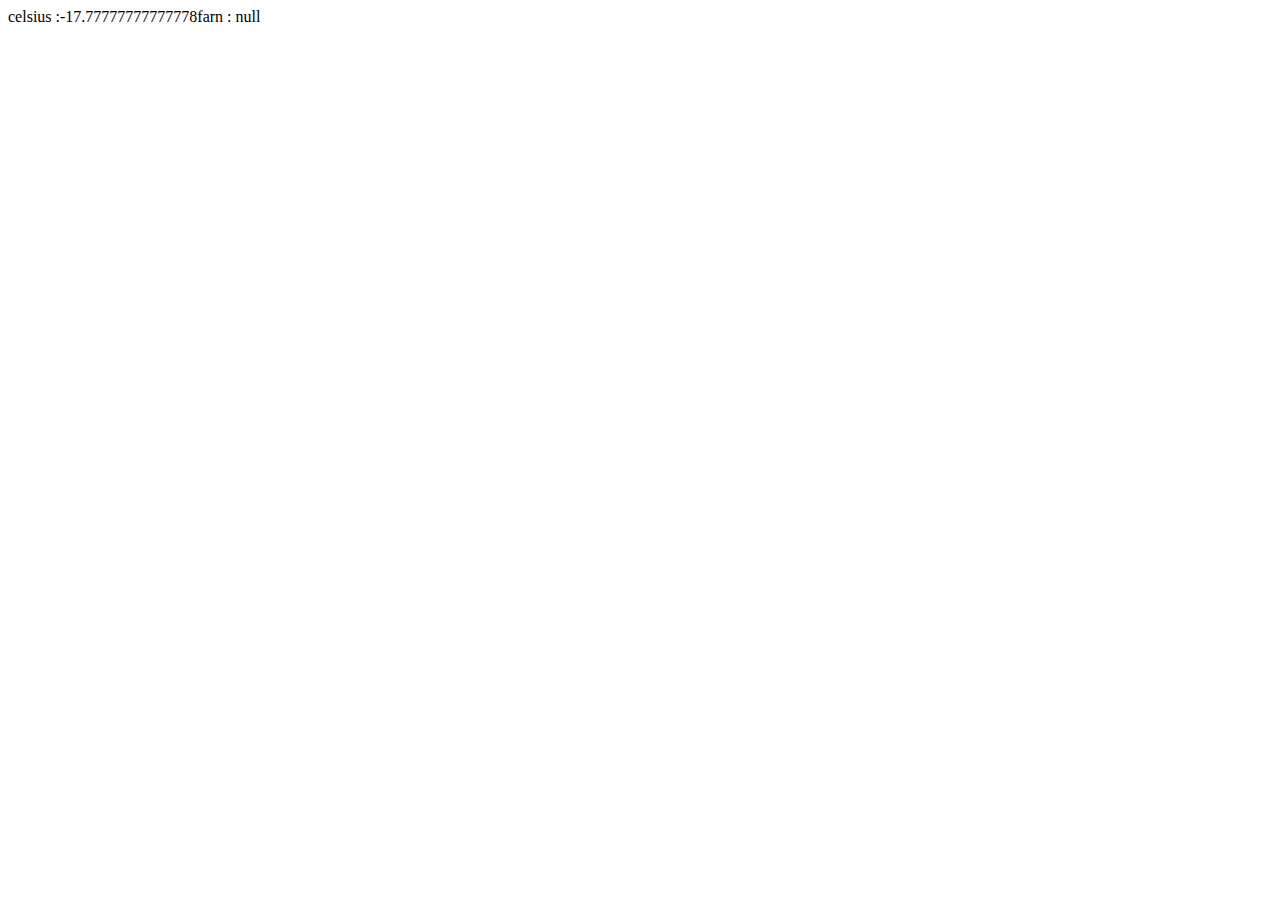
<file: tutrial 12howre to make temperat convert/index.html>
<!DOCTYPE html>
<html lang="en">
<head>
    <meta charset="UTF-8">
    <meta http-equiv="X-UA-Compatible" content="IE=edge">
    <meta name="viewport" content="width=device-width, initial-scale=1.0">
    <title>convert temperature </title>
</head>
<body>


    <script src="./index.js"></script>
</body>
</html>
</file>
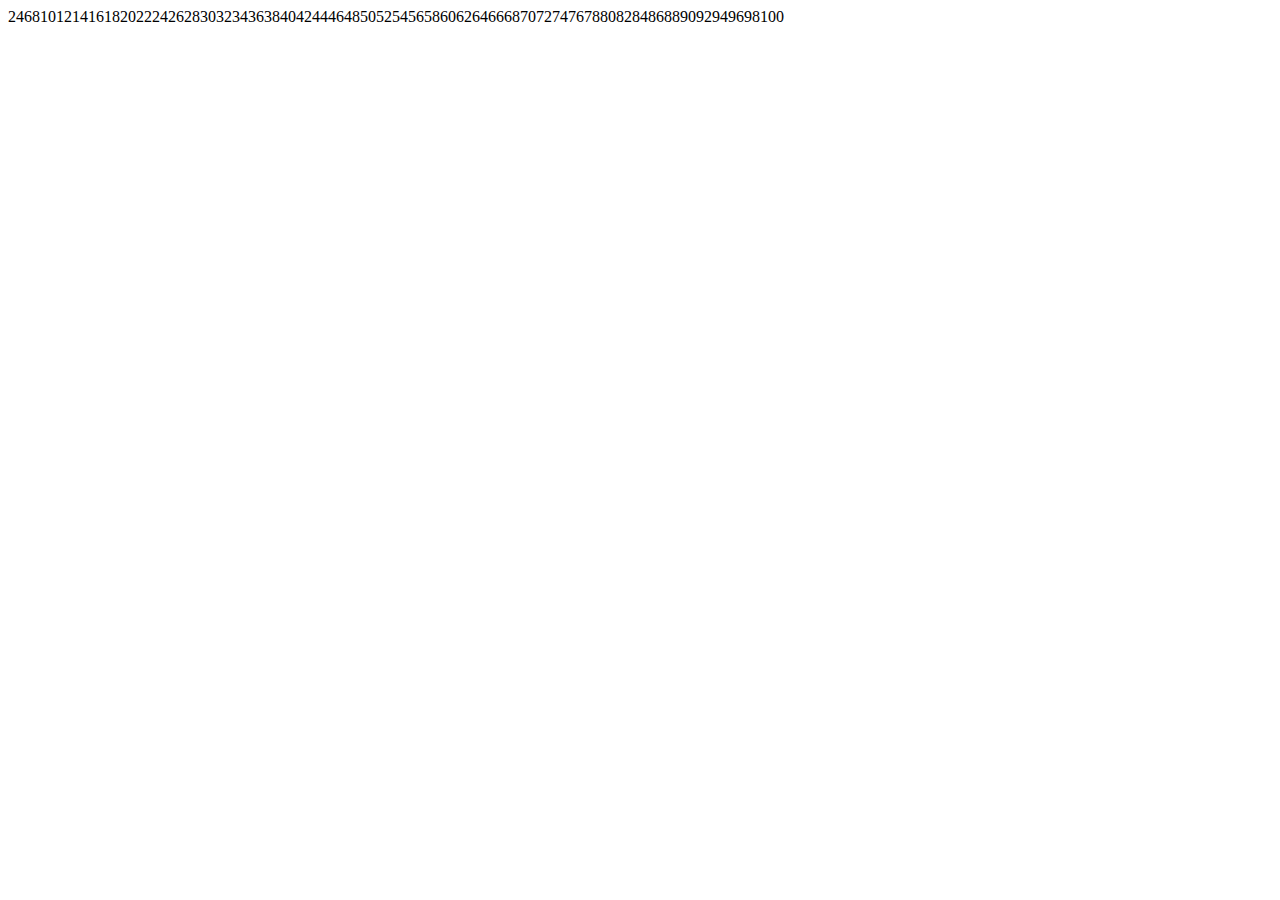
<file: tutrial 18 how to used forloop/index.html>
<!DOCTYPE html>
<html lang="en">
<head>
    <meta charset="UTF-8">
    <meta http-equiv="X-UA-Compatible" content="IE=edge">
    <meta name="viewport" content="width=device-width, initial-scale=1.0">
    <title>Document</title>
</head>
<body>
    

    <script src="index.js"></script>
</body>
</html>
</file>
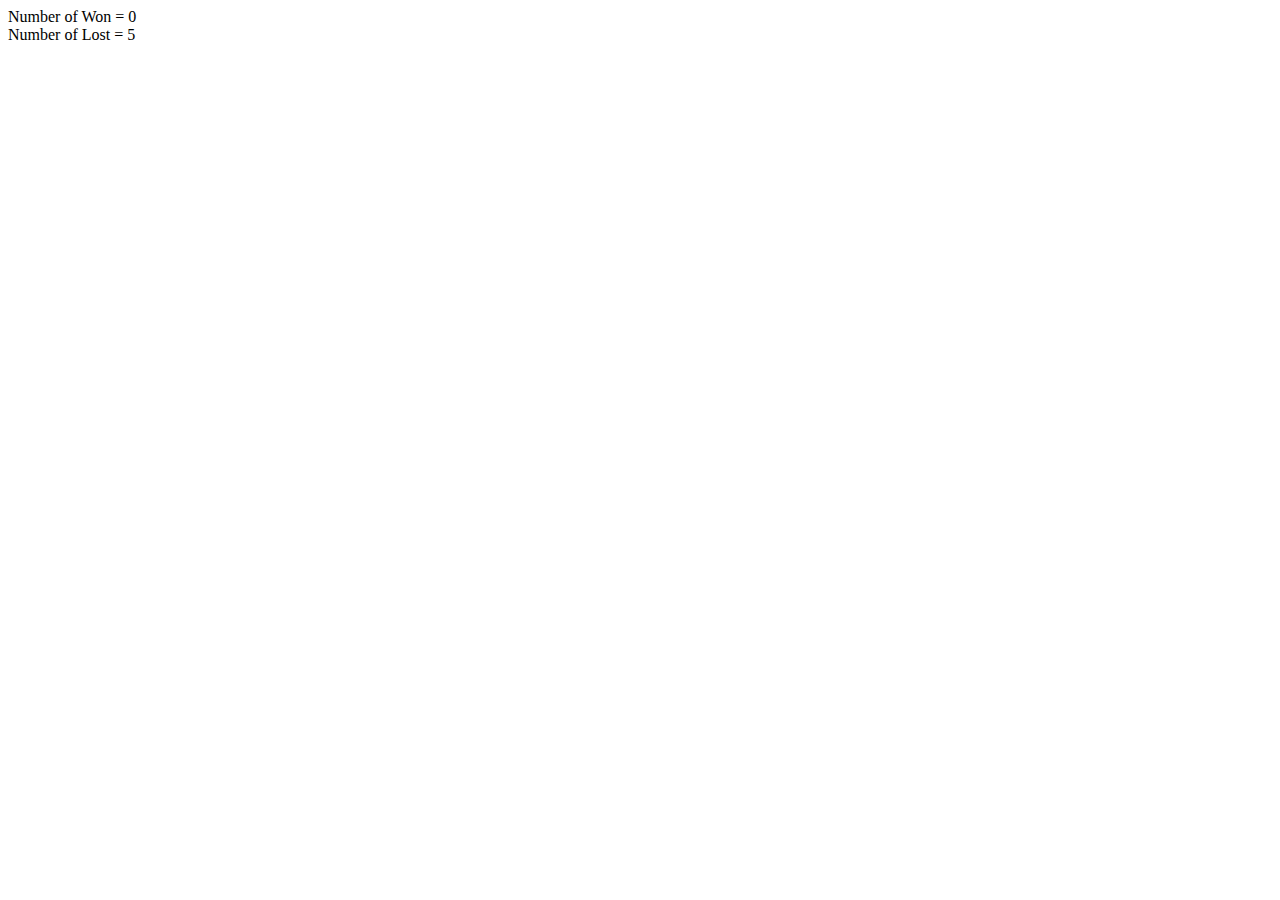
<file: tutrial 32 game/index.html>
<!DOCTYPE html>
<html lang="en">
<head>
    <meta charset="UTF-8">
    <meta http-equiv="X-UA-Compatible" content="IE=edge">
    <meta name="viewport" content="width=device-width, initial-scale=1.0">
    <title>math object</title>
</head>
<body>
    
    <script src="index.js"></script>
    
</body>
</html>
</file>
